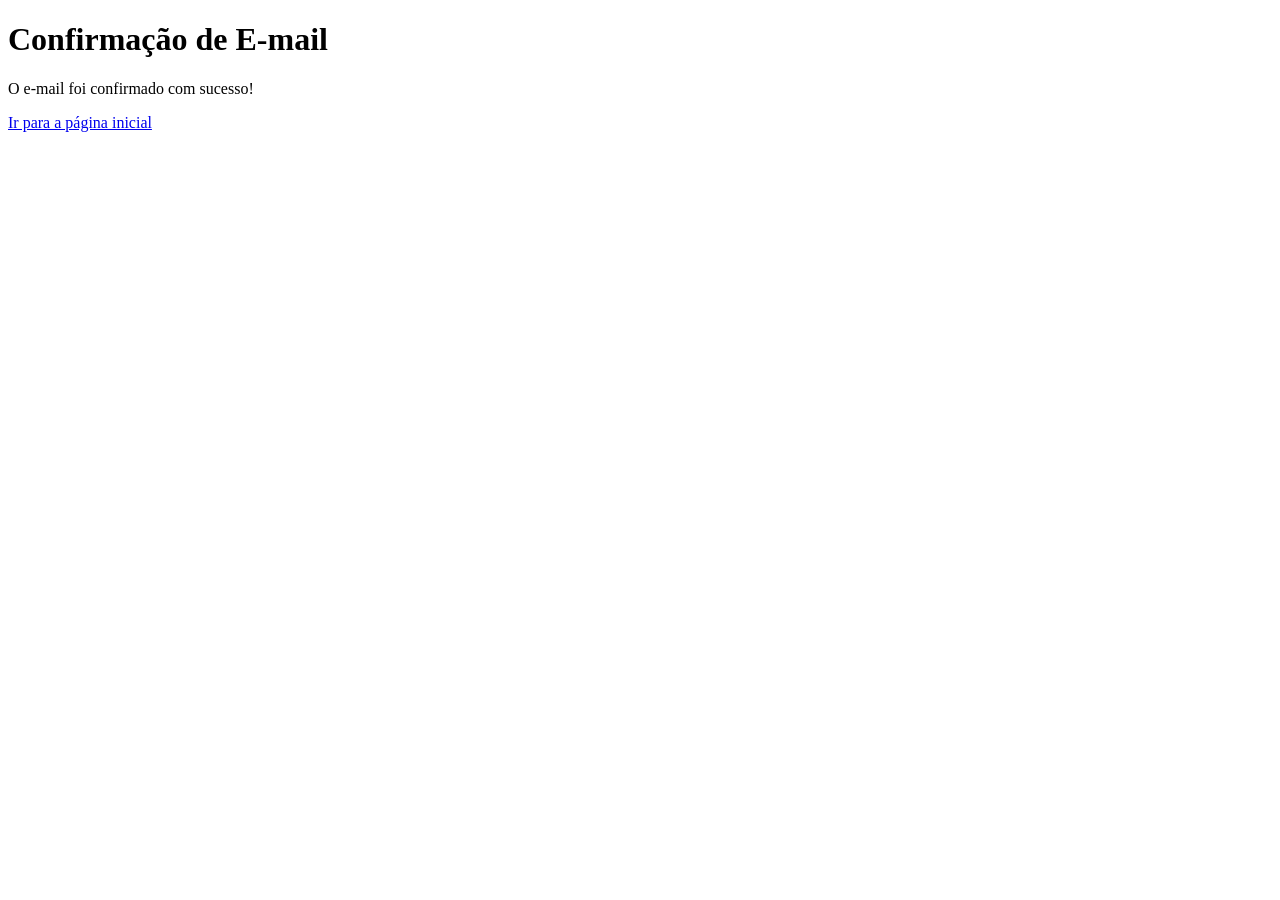
<file: Projeto/14041_14301_CD_3/app/static/mailConfirmado.html>
<!DOCTYPE html>
<html>
    <head>
        <meta charset="UTF-8">
        <title>Confirmação de E-mail</title>
    </head>
    <body>
        <h1>Confirmação de E-mail</h1>
        <p>O e-mail foi confirmado com sucesso!</p>
        <a href="/static/index.html">Ir para a página inicial</a>
    </body>
</html>
</file>
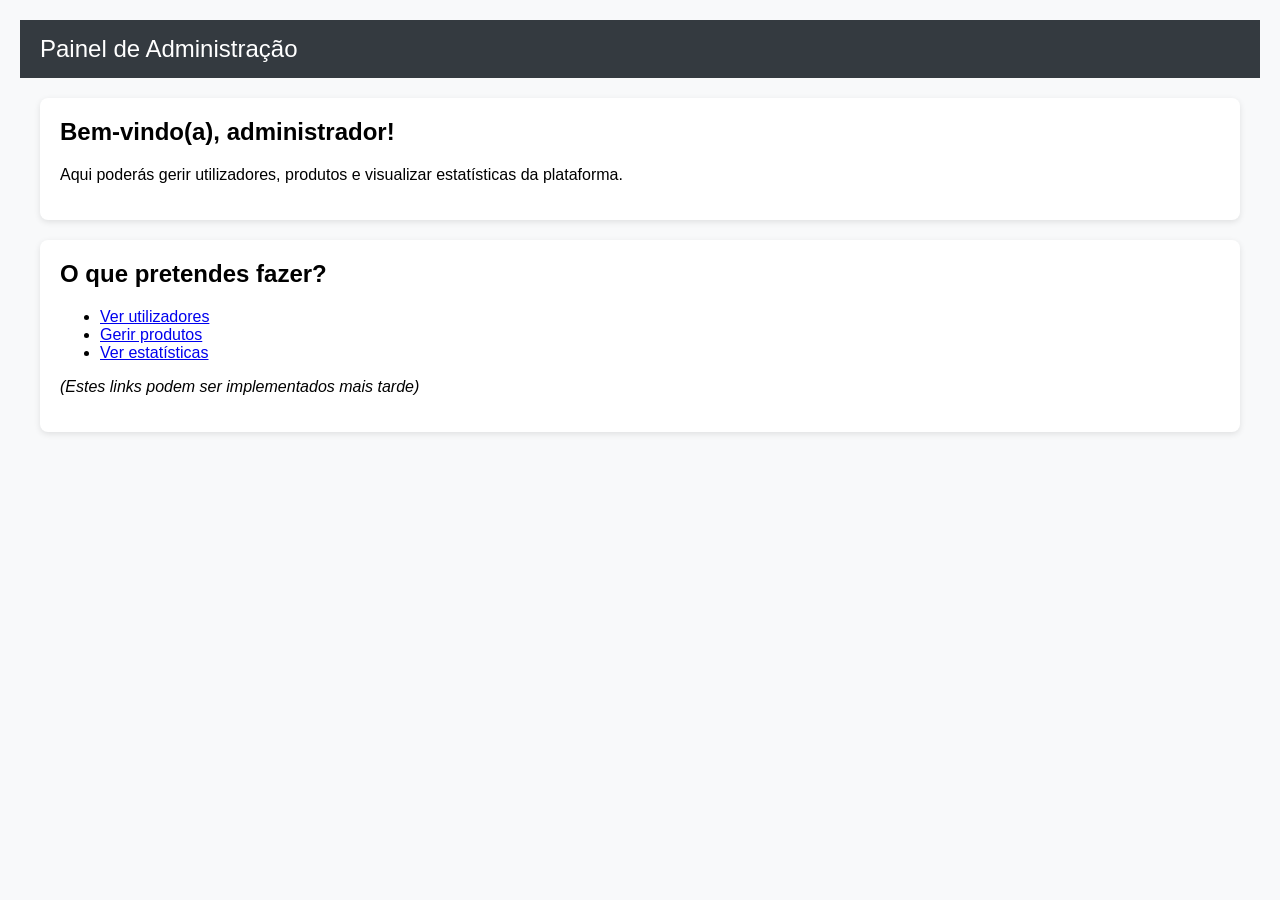
<file: Projeto/14041_14301_CD_3/app/templates/admin.html>
<!DOCTYPE html>
<html lang="pt">
<head>
    <meta charset="UTF-8">
    <title>Painel de Administração</title>
    <style>
        body {
            font-family: Arial, sans-serif;
            background-color: #f8f9fa;
            margin: 0;
            padding: 20px;
        }

        header {
            background-color: #343a40;
            color: white;
            padding: 15px 20px;
            font-size: 24px;
        }

        main {
            padding: 20px;
        }

        .section {
            background: white;
            padding: 20px;
            border-radius: 8px;
            box-shadow: 0 2px 6px rgba(0,0,0,0.1);
            margin-bottom: 20px;
        }

        .section h2 {
            margin-top: 0;
        }
    </style>
</head>
<body>
    <header>Painel de Administração</header>
    <main>
        <div class="section">
            <h2>Bem-vindo(a), administrador!</h2>
            <p>Aqui poderás gerir utilizadores, produtos e visualizar estatísticas da plataforma.</p>
        </div>
        <div class="section">
            <h2>O que pretendes fazer?</h2>
            <ul>
                <li><a href="#">Ver utilizadores</a></li>
                <li><a href="#">Gerir produtos</a></li>
                <li><a href="#">Ver estatísticas</a></li>
            </ul>
            <p><em>(Estes links podem ser implementados mais tarde)</em></p>
        </div>
    </main>
</body>
</html>
</file>
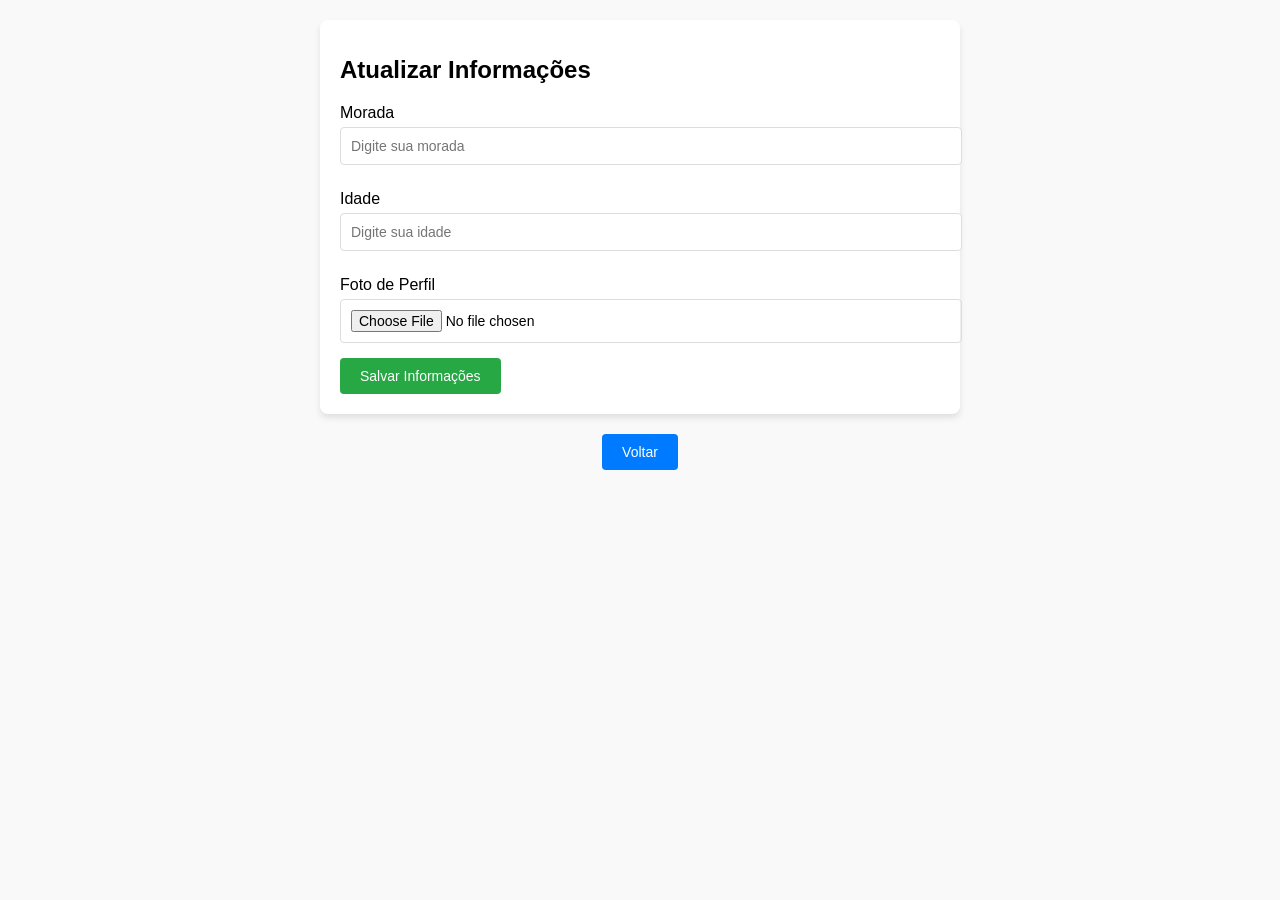
<file: Projeto/14041_14301_CD_3/app/templates/update_account.html>
<!DOCTYPE html>
<html lang="en">
<head>
    <meta charset="UTF-8">
    <meta name="viewport" content="width=device-width, initial-scale=1.0">
    <title>Atualizar Informações</title>
    <style>
        body {
            font-family: Arial, sans-serif;
            background-color: #f9f9f9;
            margin: 0;
            padding: 20px;
        }
        .form-container {
            max-width: 600px;
            margin: 0 auto;
            background-color: #fff;
            border-radius: 8px;
            box-shadow: 0 4px 6px rgba(0, 0, 0, 0.1);
            padding: 20px;
        }
        .form-container h1 {
            font-size: 24px;
            margin-bottom: 20px;
        }
        .form-container label {
            display: block;
            font-size: 16px;
            margin: 10px 0 5px;
        }
        .form-container input {
            width: 100%;
            padding: 10px;
            border: 1px solid #ddd;
            border-radius: 4px;
            margin-bottom: 15px;
            font-size: 14px;
        }
        .form-container button {
            background-color: #28a745;
            color: #fff;
            border: none;
            padding: 10px 20px;
            border-radius: 4px;
            cursor: pointer;
            font-size: 14px;
        }
        .form-container button:hover {
            background-color: #218838;
        }
        .back-btn-container {
            margin-top: 20px;
            text-align: center;
        }
        .back-btn {
            background-color: #007BFF;
            color: #fff;
            border: none;
            padding: 10px 20px;
            border-radius: 4px;
            cursor: pointer;
            font-size: 14px;
            text-decoration: none;
        }
        .back-btn:hover {
            background-color: #0056b3;
        }
    </style>
</head>
<body>
    <div class="form-container">
        <h1>Atualizar Informações</h1>
        <form action="/account/update" method="POST" enctype="multipart/form-data">
            <label for="address">Morada</label>
            <input type="text" id="address" name="address" placeholder="Digite sua morada">

            <label for="age">Idade</label>
            <input type="number" id="age" name="age" placeholder="Digite sua idade">

            <label for="profile_picture">Foto de Perfil</label>
            <input type="file" id="profile_picture" name="profile_picture">

            <button type="submit">Salvar Informações</button>
        </form>
    </div>
    <div class="back-btn-container">
        <form action="/go-back" method="POST">
            <button class="back-btn">Voltar</button>
        </form>
    </div>
</body>
</html>
</file>
